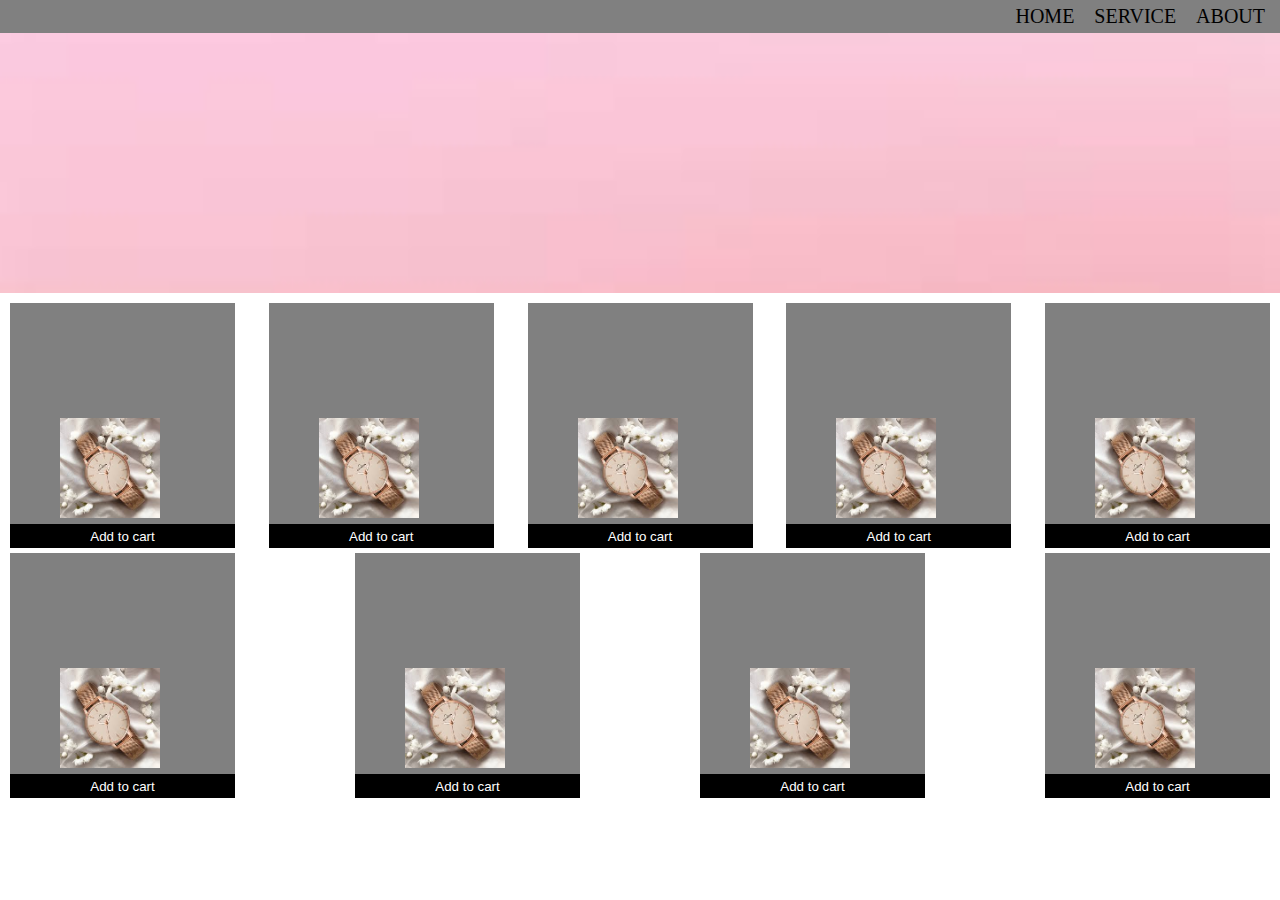
<file: index.html>
<html>
    <head>
        <title>This is Main branch</title>
        <link rel="stylesheet" href="css/style.css">
    </head>
    <body>
       <ul class="parent">
        <li>
            <a href="#">Home</a>
        </li>
        <li>
            <a href="#">Service</a>
        </li>
        <li>
            <a href="#">About</a>
        </li>
        </ul>
        <div class="header"></div>
        <div class="content">
            <ul class="products">
                <li>
                    <button>Add to cart</button>
                    <img src="images/watch.jpg" alt="">
                </li>
                <li>
                    <button>Add to cart</button>
                    <img src="images/watch.jpg" alt="">
                </li>
                <li>
                    <button>Add to cart</button>
                    <img src="images/watch.jpg" alt="">
                </li>
                <li>
                    <button>Add to cart</button>
                    <img src="images/watch.jpg" alt="">
                </li>
                <li>
                    <button>Add to cart</button>
                    <img src="images/watch.jpg" alt="">
                </li>
                <li>
                    <button>Add to cart</button>
                    <img src="images/watch.jpg" alt="">
                </li>
                <li>
                    <button>Add to cart</button>
                    <img src="images/watch.jpg" alt="">
                </li>
                <li>
                    <button>Add to cart</button>
                    <img src="images/watch.jpg" alt="">
                </li>
                <li>
                    <button>Add to cart</button>
                    <img src="images/watch.jpg" alt="">
                </li>
            </ul>
        </div>
        
    </body>
</html>
</file>
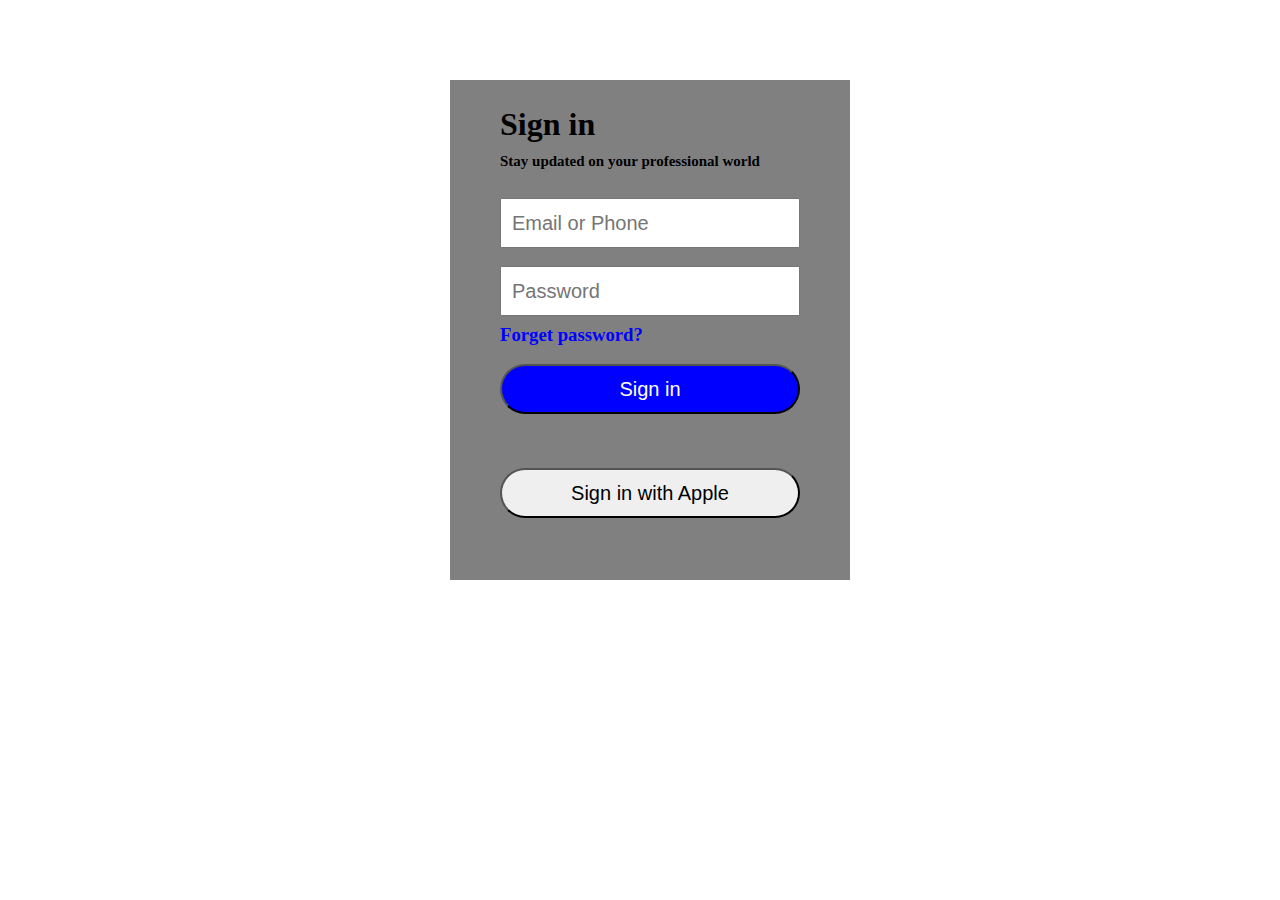
<file: index1.html>
<html>
    <head>
        <title>This is Main branch</title>
        <link rel="stylesheet" href="css1/style1.scss">
    </head>
    <body>
        <div class="parent">
            <div class="container">
            <h1>Sign in</h1><br><br>
            <h2>Stay updated on your professional world</h2><br>
            <input type="text" placeholder="Email or Phone"><br><br>
            <input type="password" placeholder="Password"><br><br>
            <h3>Forget password?</h3><br>
            <div class="first">
            <button>Sign in</button><br><br><br><br>
            </div>
            <div class="second">
            <button>Sign in with Apple</button>
            </div>
            </div>
        </div>
    </body>
</html>
</file>
<file: css/style.css>
* {
  margin: 0;
  padding: 0;
}

ul.parent {
  display: flex;
  list-style: none;
  justify-content: flex-end;
  background-color: gray;
  padding: 5px;
}
ul.parent li {
  position: relative;
}
ul.parent li a {
  padding: 10px;
  text-decoration: none;
  text-transform: uppercase;
  font-size: 20px;
  color: black;
  cursor: pointer;
}
ul.parent li a:hover {
  color: red;
}

.header {
  background-image: url("../images/planepic.jpg");
  background-repeat: no-repeat;
  background-size: cover;
  background-position: center;
  height: 260px;
  width: 100%;
}

.content .products {
  display: flex;
  padding: 10px;
  justify-content: space-between;
  gap: 5px;
  flex-wrap: wrap;
  list-style: none;
}
.content .products li {
  height: 245px;
  width: 225px;
  position: relative;
  background-color: gray;
}
.content .products li button {
  position: absolute;
  bottom: 0;
  height: 24px;
  width: 100%;
  background-color: black;
  color: white;
  border: none;
}

img {
  height: 100px;
  width: 100px;
  position: absolute;
  bottom: 30px;
  left: 50px;
}/*# sourceMappingURL=style.css.map */
</file>
